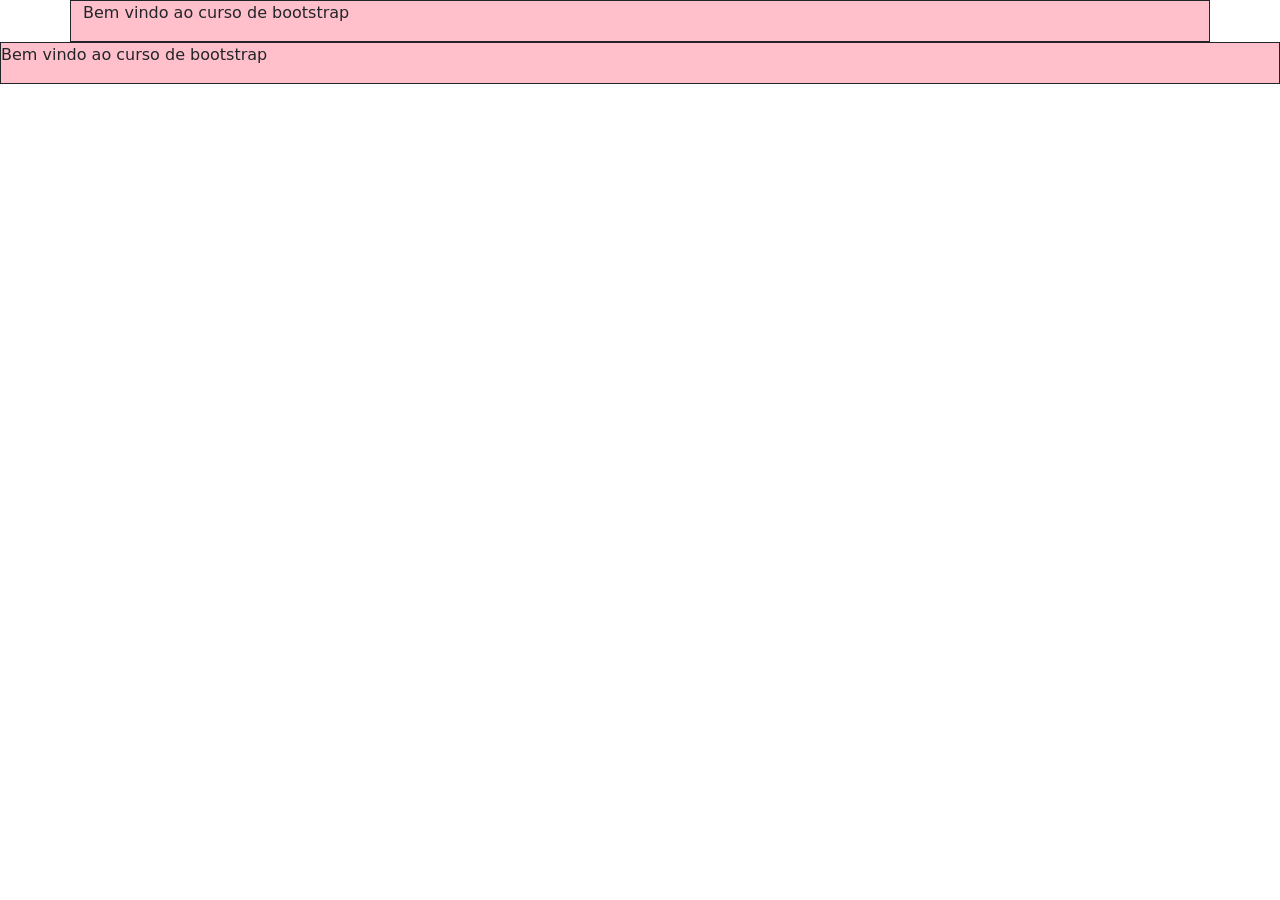
<file: exemplo01/index.html>
<!DOCTYPE html>
<html lang="pt-br">
<head>
    <meta charset="UTF-8">
    <meta http-equiv="X-UA-Compatible" content="IE=edge">
    <meta name="viewport" content="width=device-width, initial-scale=1.0, shrink-to-fit= no">

    <title>Trabalhando com bootstrap</title>

<link href="https://cdn.jsdelivr.net/npm/bootstrap@5.3.0-alpha3/dist/css/bootstrap.min.css" rel="stylesheet" integrity="sha384-KK94CHFLLe+nY2dmCWGMq91rCGa5gtU4mk92HdvYe+M/SXH301p5ILy+dN9+nJOZ" crossorigin="anonymous">
<link rel="stylesheet" href="style.css">
</head>
<body>
    <div class="container destaque">

    <p>Bem vindo ao curso de bootstrap </p>
    

</div>

<div class="fluid-container destaque">

    <p>Bem vindo ao curso de bootstrap </p>

</div>
    <script src="https://cdn.jsdelivr.net/npm/bootstrap@5.3.0-alpha3/dist/js/bootstrap.bundle.min.js" integrity="sha384-ENjdO4Dr2bkBIFxQpeoTz1HIcje39Wm4jDKdf19U8gI4ddQ3GYNS7NTKfAdVQSZe" crossorigin="anonymous"></script>

</body>
</html>
</file>
<file: exemplo01/style.css>
.destaque{
    border: 1px solid;
    background-color: pink;
}
</file>
